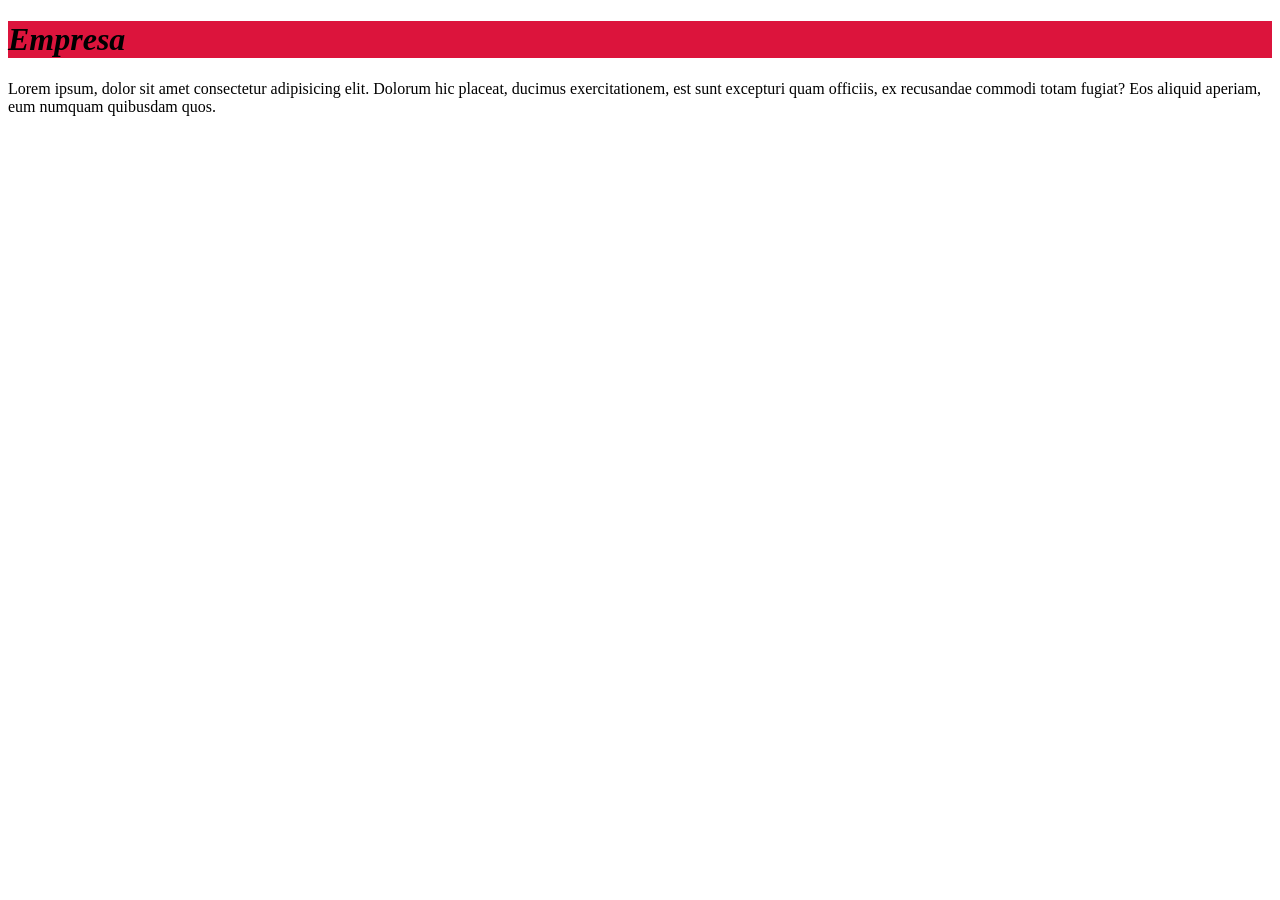
<file: empresa.html>
<!DOCTYPE html>
<html lang="en">
<head>
    <meta charset="UTF-8">
    <meta name="viewport" content="width=device-width, initial-scale=1.0">
    <title>MainEmpresa</title>
    <link rel="stylesheet" href="style.css">
</head>
<body>
    <main>
  <h1>Empresa</h1>

    
Lorem ipsum, dolor sit amet consectetur adipisicing elit. Dolorum hic placeat, ducimus exercitationem, est sunt excepturi quam officiis, ex recusandae commodi totam fugiat? Eos aliquid aperiam, eum numquam quibusdam quos.
    </main>
</body>
</html>
</file>
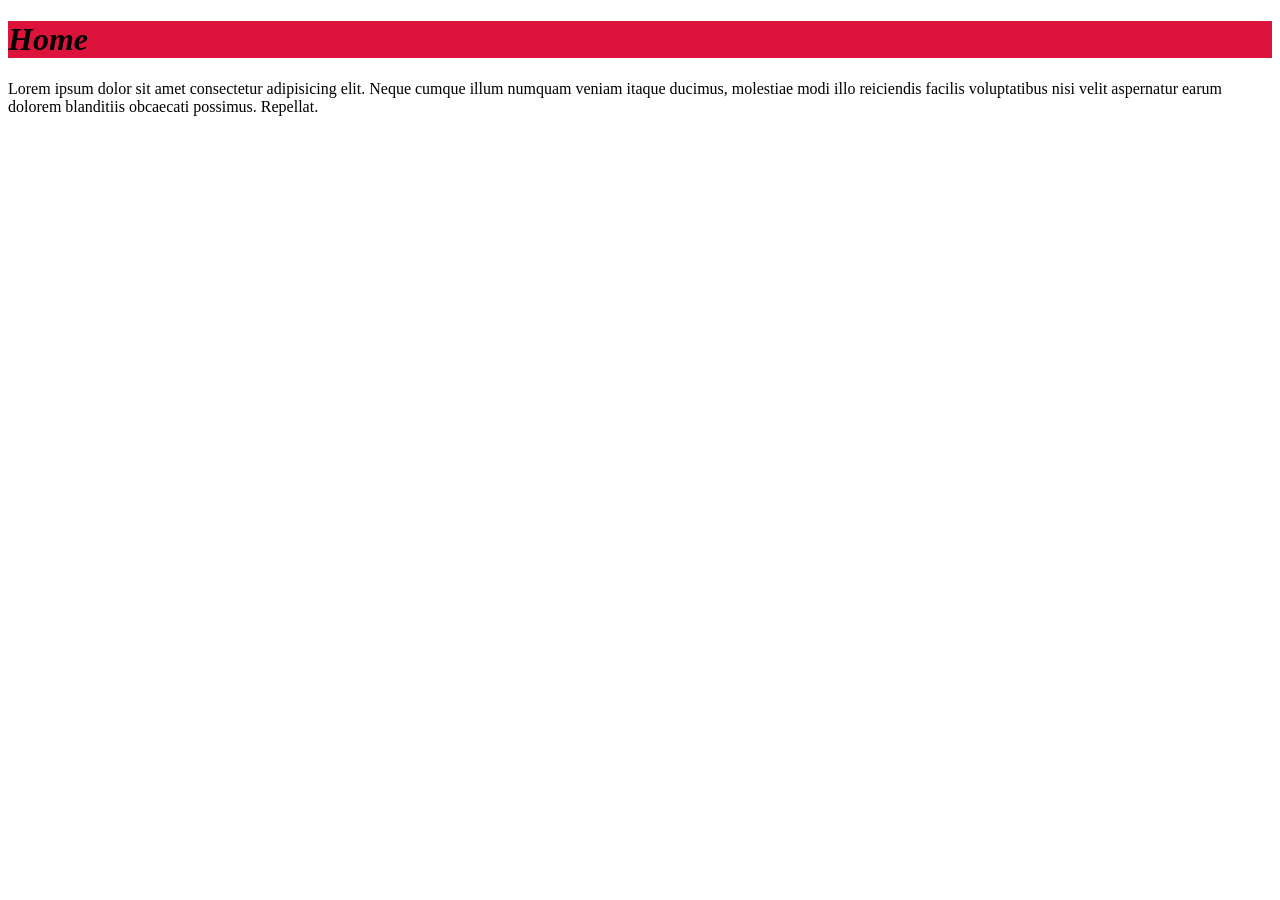
<file: home.html>
<!DOCTYPE html>
<html lang="en">
<head>
    <meta charset="UTF-8">
    <meta name="viewport" content="width=device-width, initial-scale=1.0">
    <title>HOME</title>
    <link rel="stylesheet" href="style.css">
</head>
<body>
    <main>
      <h1>Home</h1>

    Lorem ipsum dolor sit amet consectetur adipisicing elit. Neque cumque illum numquam veniam itaque ducimus, molestiae modi illo reiciendis facilis voluptatibus nisi velit aspernatur earum dolorem blanditiis obcaecati possimus. Repellat.
    </main>
</body>
</html>
</file>
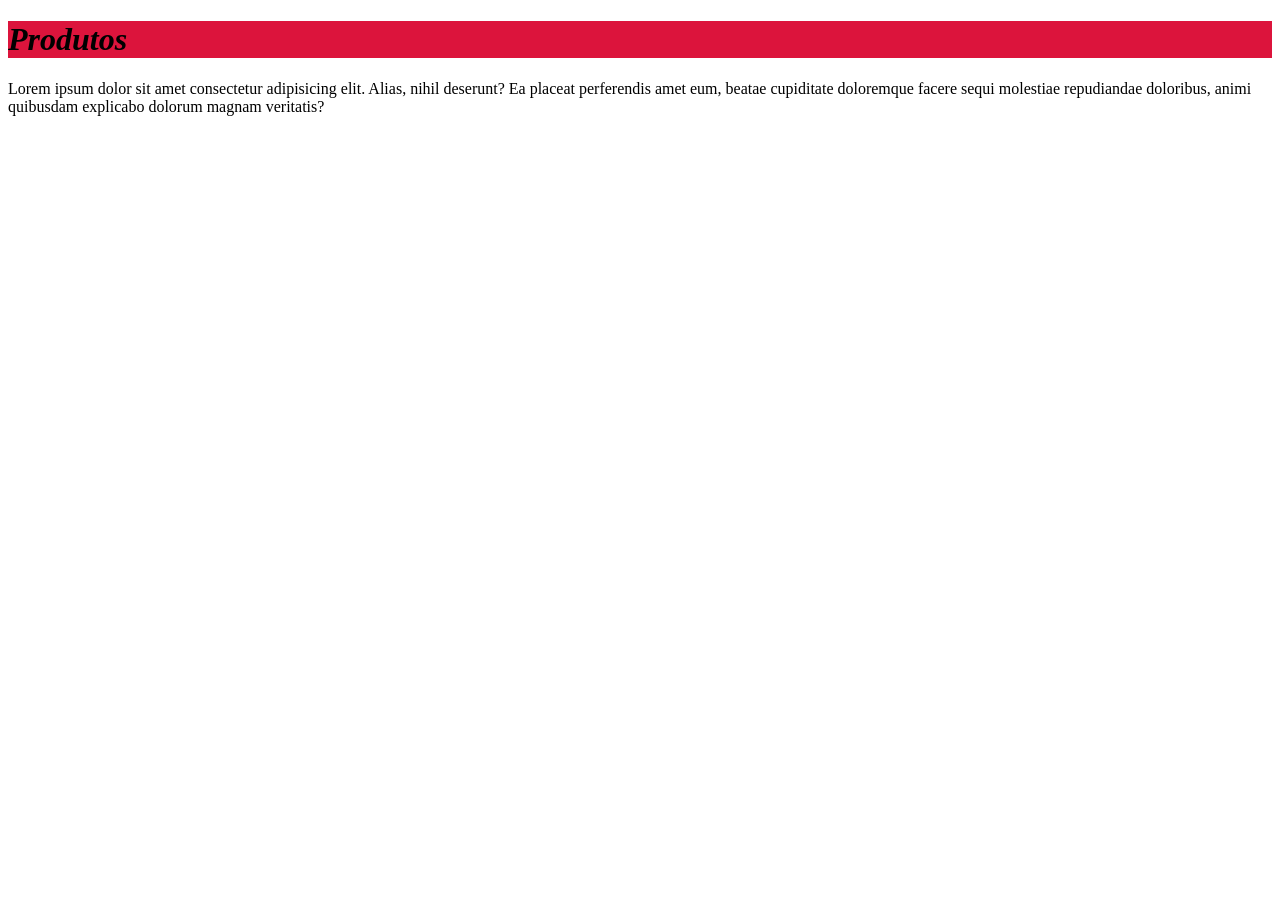
<file: produtos.html>
<!DOCTYPE html>
<html lang="en">
<head>
    <meta charset="UTF-8">
    <meta name="viewport" content="width=device-width, initial-scale=1.0">
    <title>MainProduto</title>
    <link rel="stylesheet" href="style.css">
</head>
<body>
    <main>
       <h1>Produtos</h1>

       Lorem ipsum dolor sit amet consectetur adipisicing elit. Alias, nihil deserunt? Ea placeat perferendis amet eum, beatae cupiditate doloremque facere sequi molestiae repudiandae doloribus, animi quibusdam explicabo dolorum magnam veritatis?
    </main>
</body>
</html>
</file>
<file: style.css>
h1 {
background-color: crimson;
font-style: italic;
}

.headers{
color: blue;
background-color: black;
}
footer{
    background-color: #87CEEB;
    display: flex;
    justify-content: space-between;
    gap: 100px;
    padding: 15px;
}
img{
    width: 35px;
}
.logo{
    width: 10%;
}
</file>
